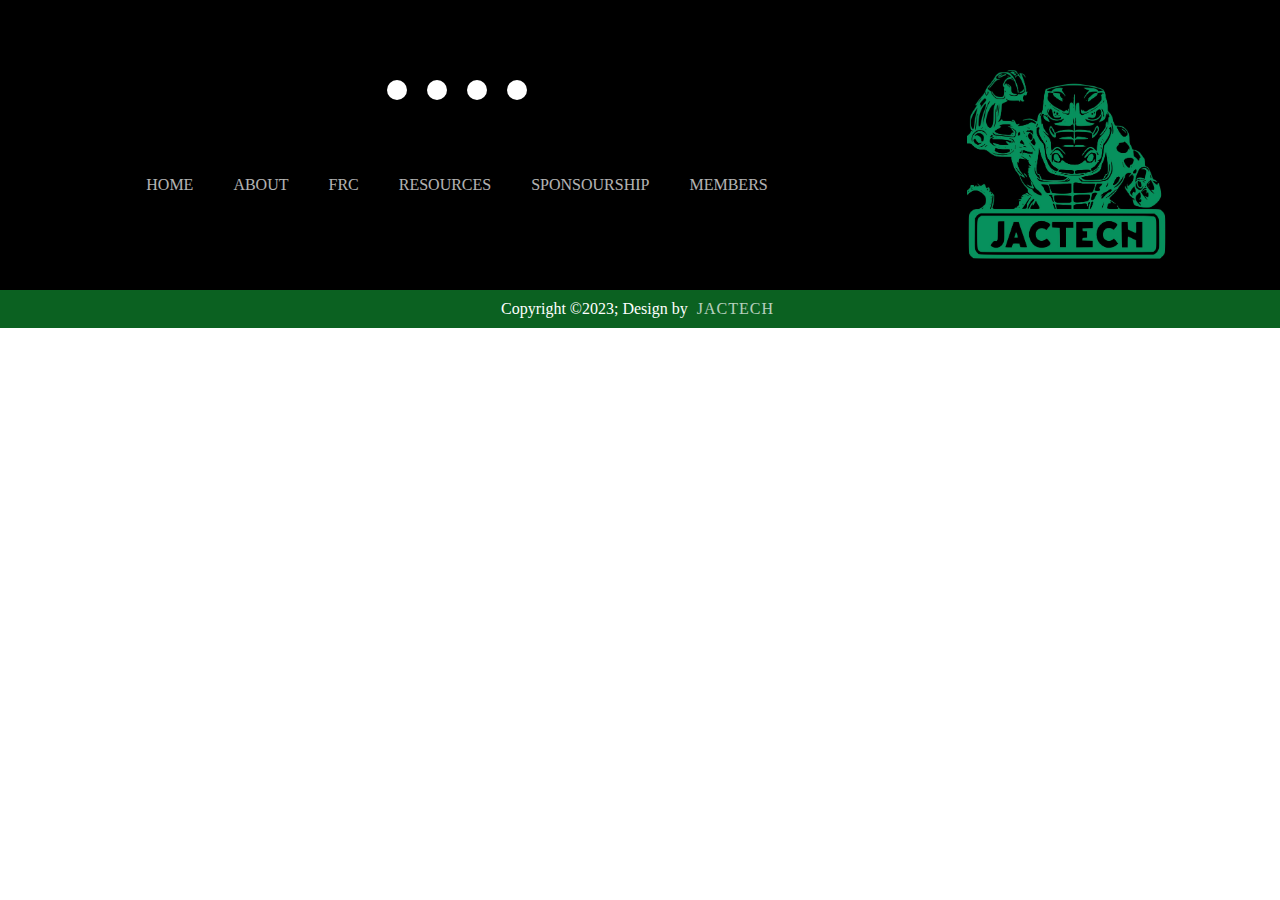
<file: public/html/footer.html>
<!DOCTYPE html>
<html lang="pt-BR">
<head>
    <meta charset="UTF-8">
    <meta name="viewport" content="width=device-width, initial-scale=1.0">
    <link rel="stylesheet" href="https://cdnjs.cloudflare.com/ajax/libs/font-awesome/6.4.2/css/all.min.css" integrity="sha512-z3gLpd7yknf1YoNbCzqRKc4qyor8gaKU1qmn+CShxbuBusANI9QpRohGBreCFkKxLhei6S9CQXFEbbKuqLg0DA==" crossorigin="anonymous" referrerpolicy="no-referrer" />
    <link rel="stylesheet" href="../css/footer.css">
    <title>FOOTER</title>
</head>
<body>
    <footer>
        <div class="footerContainer">
            <div class="footerDiv1">
                <div class="socialIcons">
            <a href=""><i class="fa-brands fa-facebook"></i></a>
            <a href=""><i class="fa-brands fa-instagram"></i></a>
            <a href=""><i class="fa-brands fa-tiktok"></i></a>
            <a href=""><i class="fa-brands fa-youtube"></i></a>
        </div>
        <br><br>
        <div class="footerNav">
            <ul>
                <li><a href="">HOME</a></li>
                <li><a href="">ABOUT</a></li>
                <li><a href="">FRC</a></li>
                <li><a href="">RESOURCES</a></li>
                <li><a href="">SPONSOURSHIP</a></li>
                <li><a href="">MEMBERS</a></li>
            </ul>
        </div>
            </div>
        <div class="footerDiv2">
                <div class="footerLogo">
                <img src="../../Image/jacverde.jpeg" alt="">
            </div>
            </div>
    </div>
    <div class="footerBottom">
            <p>Copyright &copy;2023; Design by <span class="designer">JacTech</span></p>
        </div>
    </footer>
</body>
</html>
</file>
<file: public/css/footer.css>
*{
    padding: 0;
    margin: 0;
    box-sizing: border-box;
}

footer{
    background-color: #000000;
}

.footerContainer{
    display: flex;
    width: 100%;
    padding: 70px 30px 20px;
}

.socialIcons{
    display: flex;
    justify-content: center;
}

.socialIcons a{
    text-decoration: none;
    padding: 10px;
    background-color: white;
    margin: 10px;
    border-radius: 50%;
}

.socialIcons a i{
    font-size: 2rem;
    color: #0B6121;
    opacity: 0.9;
}

.socialIcons a:hover{
    background-color: #0B6121;
    transition: 0.5s;
}

.socialIcons a:hover i{
    color: white;
    transition: 0.5s;
}

.footerNav{
    margin: 30px 0;
}

.footerNav ul{
    display: flex;
    justify-content: center;
    list-style-type: none;
}

.footerNav ul li a{
    color: white;
    margin: 20px;
    text-decoration: none;
    font-size: 1rem;
    opacity: 0.7;
    transition: 0.5s;
}

.footerNav ul li a:hover{
    opacity: 1;
}

.footerBottom{
    background-color: #0B6121;
    padding: 10px;
    text-align: center;
}

.footerBottom p{
    color: white;
}

.designer{
    opacity: 0.7;
    text-transform: uppercase;
    letter-spacing: 1px;
    font-weight: 400;
    margin: 0px 5px;
}

.footerLogo{
    display: flex;
    align-items: center;
    justify-content: center;
    width: 100%;
}

.footerLogo img{
    width: 200px;
    height: 200px;
    object-fit: cover;
}

.footerDiv1{
    width: 70%;
}

.footerDiv2{
    width: 30%;
}

@media (max-width: 800px) {
    .footerNav ul{
        flex-direction: column;
    }

    .footerNav ul li{
        width: 100%;
        text-align: center;
        margin: 10px;
    }
}
</file>
